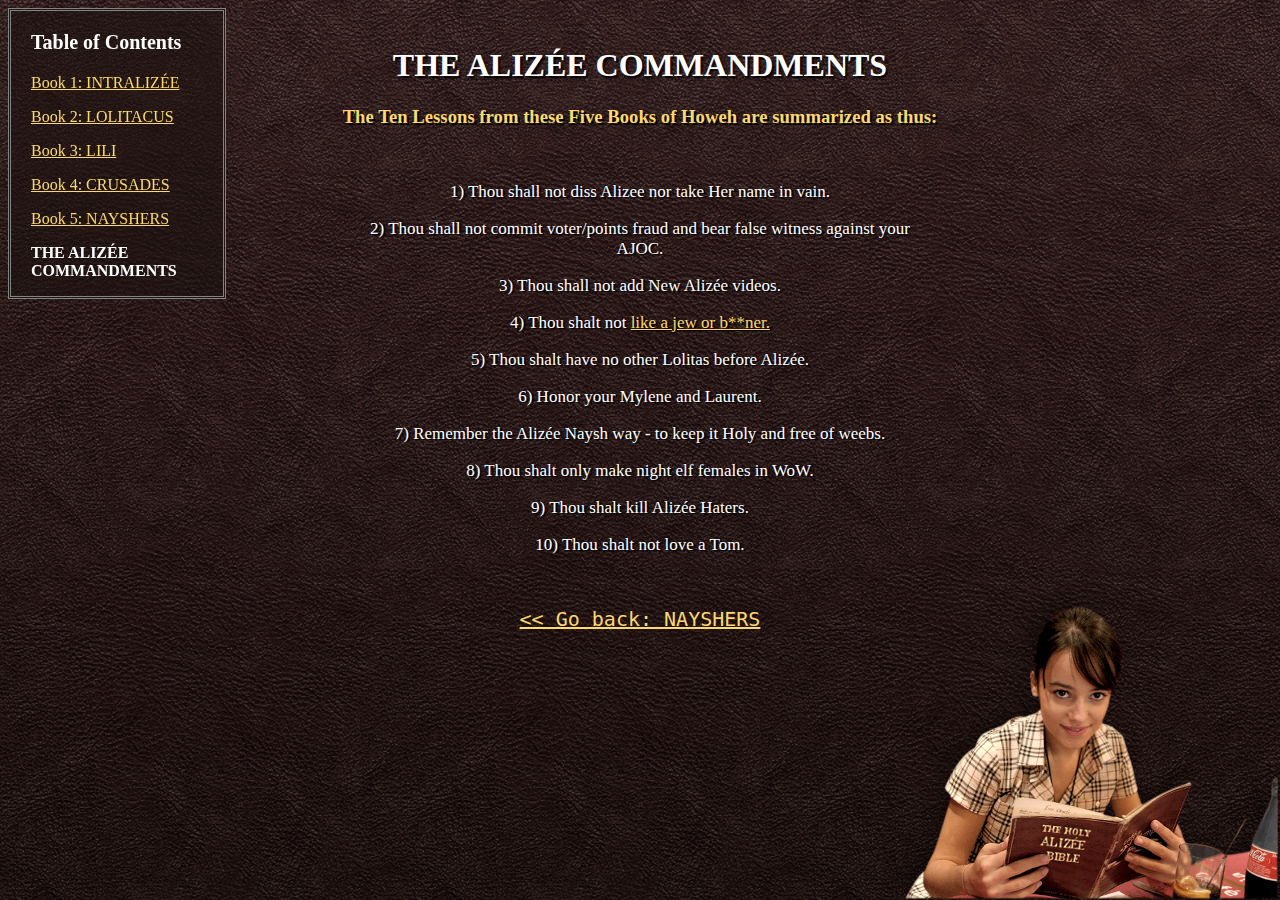
<file: commandments.html>
<!DOCTYPE html>
<html>
<head>
   <link rel="stylesheet" type="text/css" href="main.css">
   <title>The Aliz&#233;e Bible</title>
   <link rel="shortcut icon" type="image/png" href="images/alizbae.png"/>
</head>

<body>
   <toc>
      <p style="font-size:20px"><b>Table of Contents</b></p>
      <p><a href="index.html">Book 1: INTRALIZ&#201;E</a></p>
      <p><a href="lolitacus.html">Book 2: LOLITACUS</a></p>
      <p><a href="lili.html">Book 3: LILI</a></p>
      <p><a href="crusades.html">Book 4: CRUSADES</a></p>
      <p><a href="nayshers.html">Book 5: NAYSHERS</a></p>
      
      <p><b>THE ALIZ&#201;E COMMANDMENTS</b></p>
   </toc>

   <div id="Commandments">
      </br>
      <center>
         <h1>THE ALIZ&#201;E COMMANDMENTS</h1>
         <h3>The Ten Lessons from these Five Books of Howeh are summarized as thus:</h3>
         </br>
 
         <p>1) Thou shall not diss Alizee nor take Her name in vain. </p>
         
         <p>2) Thou shall not commit voter/points fraud and bear false witness against your AJOC. </p>
         
         <p>3) Thou shall not add New Aliz&#233;e videos. </p>
         
         <p>4) Thou shalt not <a href="https://youtu.be/e1JmO9i4ylg?t=64" target="_blank" rel="noopener noreferrer">like a jew or b**ner.</a></p>
         
         <p>5) Thou shalt have no other Lolitas before Aliz&#233;e. </p>
         
         <p>6) Honor your Mylene and Laurent. </p>
         
         <p>7) Remember the Aliz&#233;e Naysh way - to keep it Holy and free of weebs.</p>
         
         <p>8) Thou shalt only make night elf females in WoW.</p>
         
         <p>9) Thou shalt kill Aliz&#233;e Haters.</p>
         
         <p>10) Thou shalt not love a Tom.</p>
      
      </center>
   </div>
</body>

<footer>
   <center>
      <pre>
      <p style="font-size:20px"><a href="nayshers.html">&lt;&lt; Go back: NAYSHERS</a></p>
      </pre>
   </center>
</footer>

</html>
</file>
<file: main.css>
.tab { 
   margin-left: 30px; 
}

body { 
    color: #fff;
    background-image: url(images/cafe.png), linear-gradient(to bottom, rgba(64, 48, 48,0.2), rgba(0,0,0,0.4)), url(images/leather.png);
    background-position:right bottom;
    background-repeat: no-repeat, no-repeat, repeat;
    background-attachment: fixed;
    background-color: #2b1d1a;
}


video-player {
   position:fixed;
   right: 0;
   top: 0;
}

a {
  color: #fcd86d;
}

h1 {
   text-shadow: 2px 2px 2px #000000;
}

h2 {
   text-shadow: 2px 2px 2px #000000;
}

h3 {
   color: #fcd86d;
   text-shadow: 2px 2px #000000;
}

toc {
  position: fixed;
  padding-left: 20px;
  width: 15%;
  background-color: rgba(28, 18, 16,.6);
  border-style: double;
  border-color: #828282;
}

div p {
   font-size: 17px;
   width: 45%;
   text-shadow: 2px 1px 1px #000000;
}

.img-container {
   text-align:center;
}

hr {
  width: 40%;
  margin-top: 100px;
  margin-bottom: 50px;
}

#audio-container {
   position: fixed;
   top: 0;
   right: 0;
}
</file>
